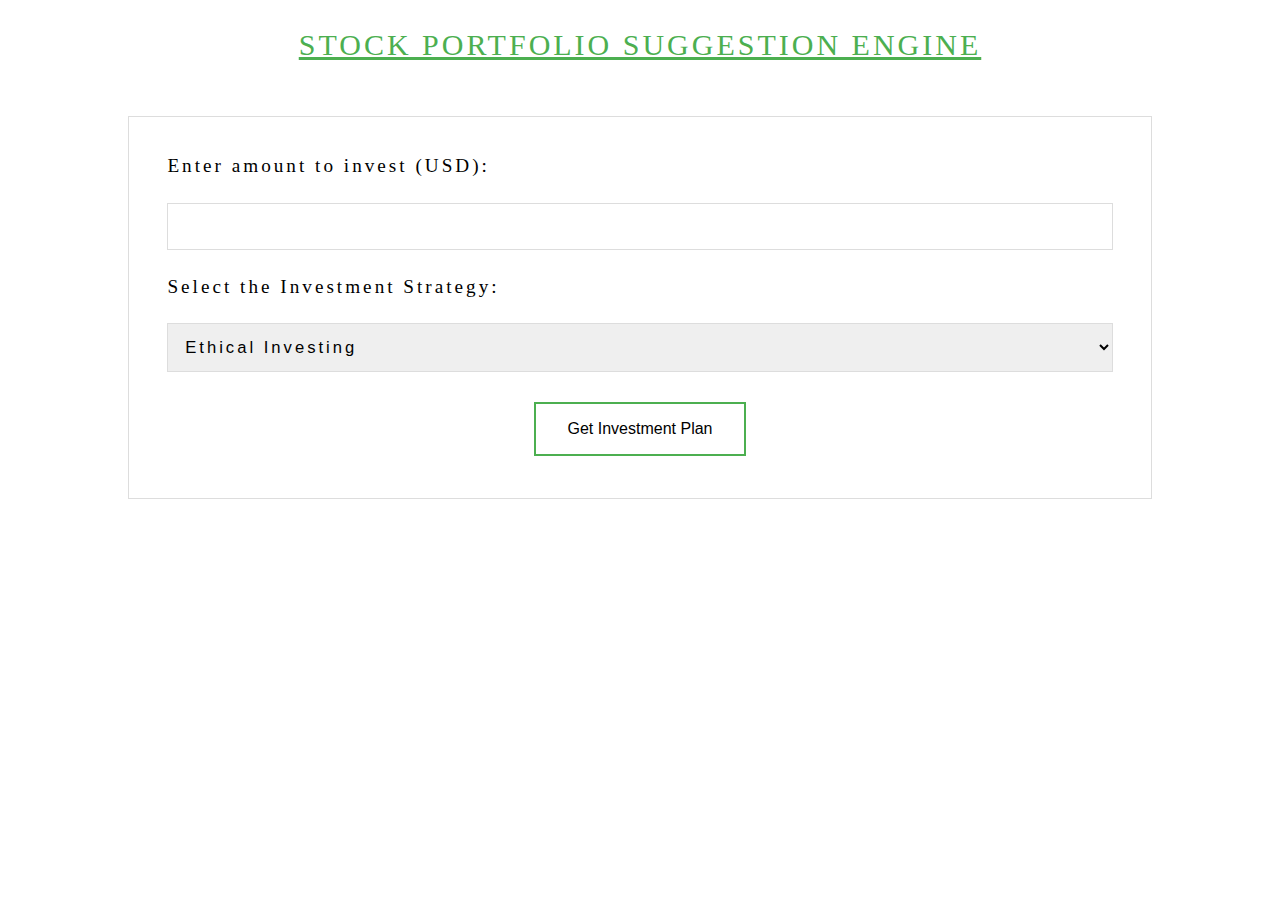
<file: templates/index.html>
<html>
  <head>
    <meta name="viewport" content="width=device-width, initial-scale=1.0">
    <link rel="stylesheet" type="text/css" href="../static/index.css">
  </head>

  <body>
    <div class="navbar">
      <a class="navbar-anchor" href="{{ url_for('home') }}">STOCK PORTFOLIO SUGGESTION ENGINE</a>
    </div>

    <form class="grid" action="/result" method="POST">
      <label for="name">Enter amount to invest (USD):</label>
      <input type="number" id="name" name="name" min="5000" required>

      <label for="strategy">Select the Investment Strategy:</label>
      <select type="text" id="strategy" name="strategy">
        <option name='Ethical Investing' value='Ethical Investing'>Ethical Investing </option>
        <option name='Growth Investing' value='Growth Investing'>Growth Investing </option>
        <option name='Index Investing' value='Index Investing'>Index Investing </option>
        <option name='Quality Investing' value='Quality Investing'>Quality Investing </option>
        <option name='Value Investing' value='Value Investing'>Value Investing </option>
        <option name='Ethical and Growth Investing' value='Ethical Investing and Growth Investing'>Ethical Investing and Growth Investing </option>
        <option name='Ethical and Index Investing' value='Ethical Investing and Index Investing'>Ethical Investing and Index Investing </option>
        <option name='Ethical and Quality Investing' value='Ethical Investing and Quality Investing'>Ethical Investing and Quality Investing </option>
        <option name='Ethical and Value Investing' value='Ethical Investing and Value Investing'>Ethical Investing and Value Investing </option>
        <option name='Growth and Index Investing' value='Growth Investing and Index Investing'>Growth Investing and Index Investing </option>
        <option name='Growth and Quality Investing' value='Growth Investing and Quality Investing'>Growth Investing and Quality Investing </option>
        <option name='Growth and Value Investing' value='Growth Investing and Value Investing'>Growth Investing and Value Investing </option>
        <option name='Index and Quality Investing' value='Index Investing and Quality Investing'>Index Investing and Quality Investing </option>
        <option name='Index and Value Investing' value='Index Investing and Value Investing'>Index Investing and Value Investing </option>
        <option name='Quality and Value Investing' value='Quality Investing and Value Investing'>Quality Investing and Value Investing </option>
      </select>
      <center><button class="button"> Get Investment Plan </button></center>
    </form>
  </body>
</html>
</file>
<file: static/index.css>
html,body{
    margin: 0px;
    padding: 0px;
    list-style: none;
    box-sizing: border-box;
    font-family: 'Rubik';
    letter-spacing: 3px;
}
   
.grid{
    display: grid;
    grid-gap: 2vmax;
}

form{
    margin: 2vmax 10vmax;
    padding:3vmax;
    border: 1px solid #dddddd;
}

label{
    font-size: 1.5vmax;
}

input{
    padding:1vmax;
    font-size: 1.3vmax;
    border: 1px solid #dddddd;
    outline: none;
}

select{
    padding:1vmax;
    font-size: 1.3vmax;
    border: 1px solid #dddddd;
    outline: none;
    letter-spacing: 3px;
}

option{
    font-size: 1.5vmax;
    letter-spacing: 3px;
}

.button {
    border: none;
    color: white;
    padding: 16px 32px;
    text-align: center;
    text-decoration: none;
    display: inline-block;
    font-size: 16px;
    margin: 4px 2px;
    transition-duration: 0.4s;
    cursor: pointer;
    background-color: white; 
    color: black; 
    border: 2px solid #4CAF50;
}

.button:hover {
    background-color: #4CAF50;
    color: white;
}
  
.navbar {
    font-weight: 500;
    font-size: 30px;
    text-align: center;
    line-height: 90px;
    color: #4CAF50;
}

.navbar-anchor:link {
    text-decoration: underline;
    color: #4CAF50;
}

.navbar-anchor:visited {
    text-decoration: underline;
    color: #4CAF50;
}

.navbar-anchor:hover {
    text-decoration: underline;
    color: #4CAF50;
}

.navbar-anchor:active {
    text-decoration: underline;
    color: #4CAF50;
}

hr {
    border: 1px solid #4CAF50;
}
</file>
